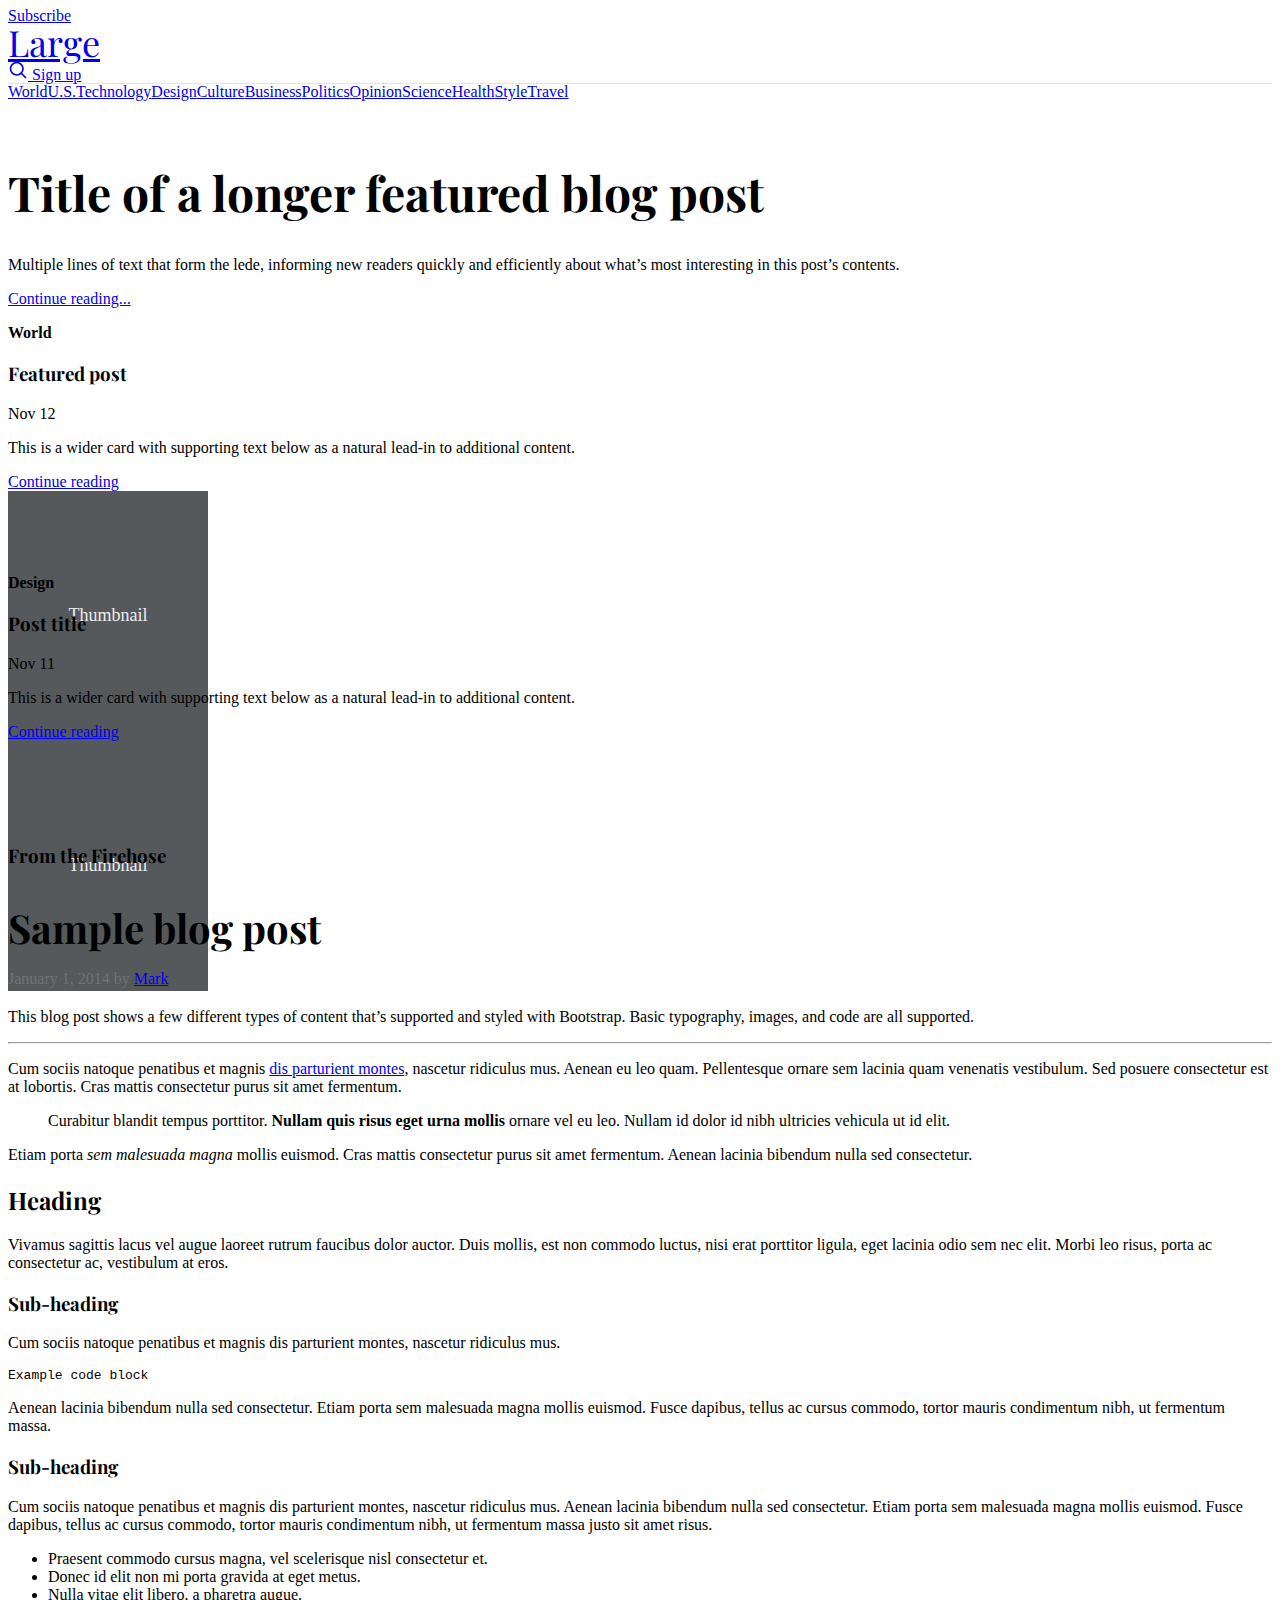
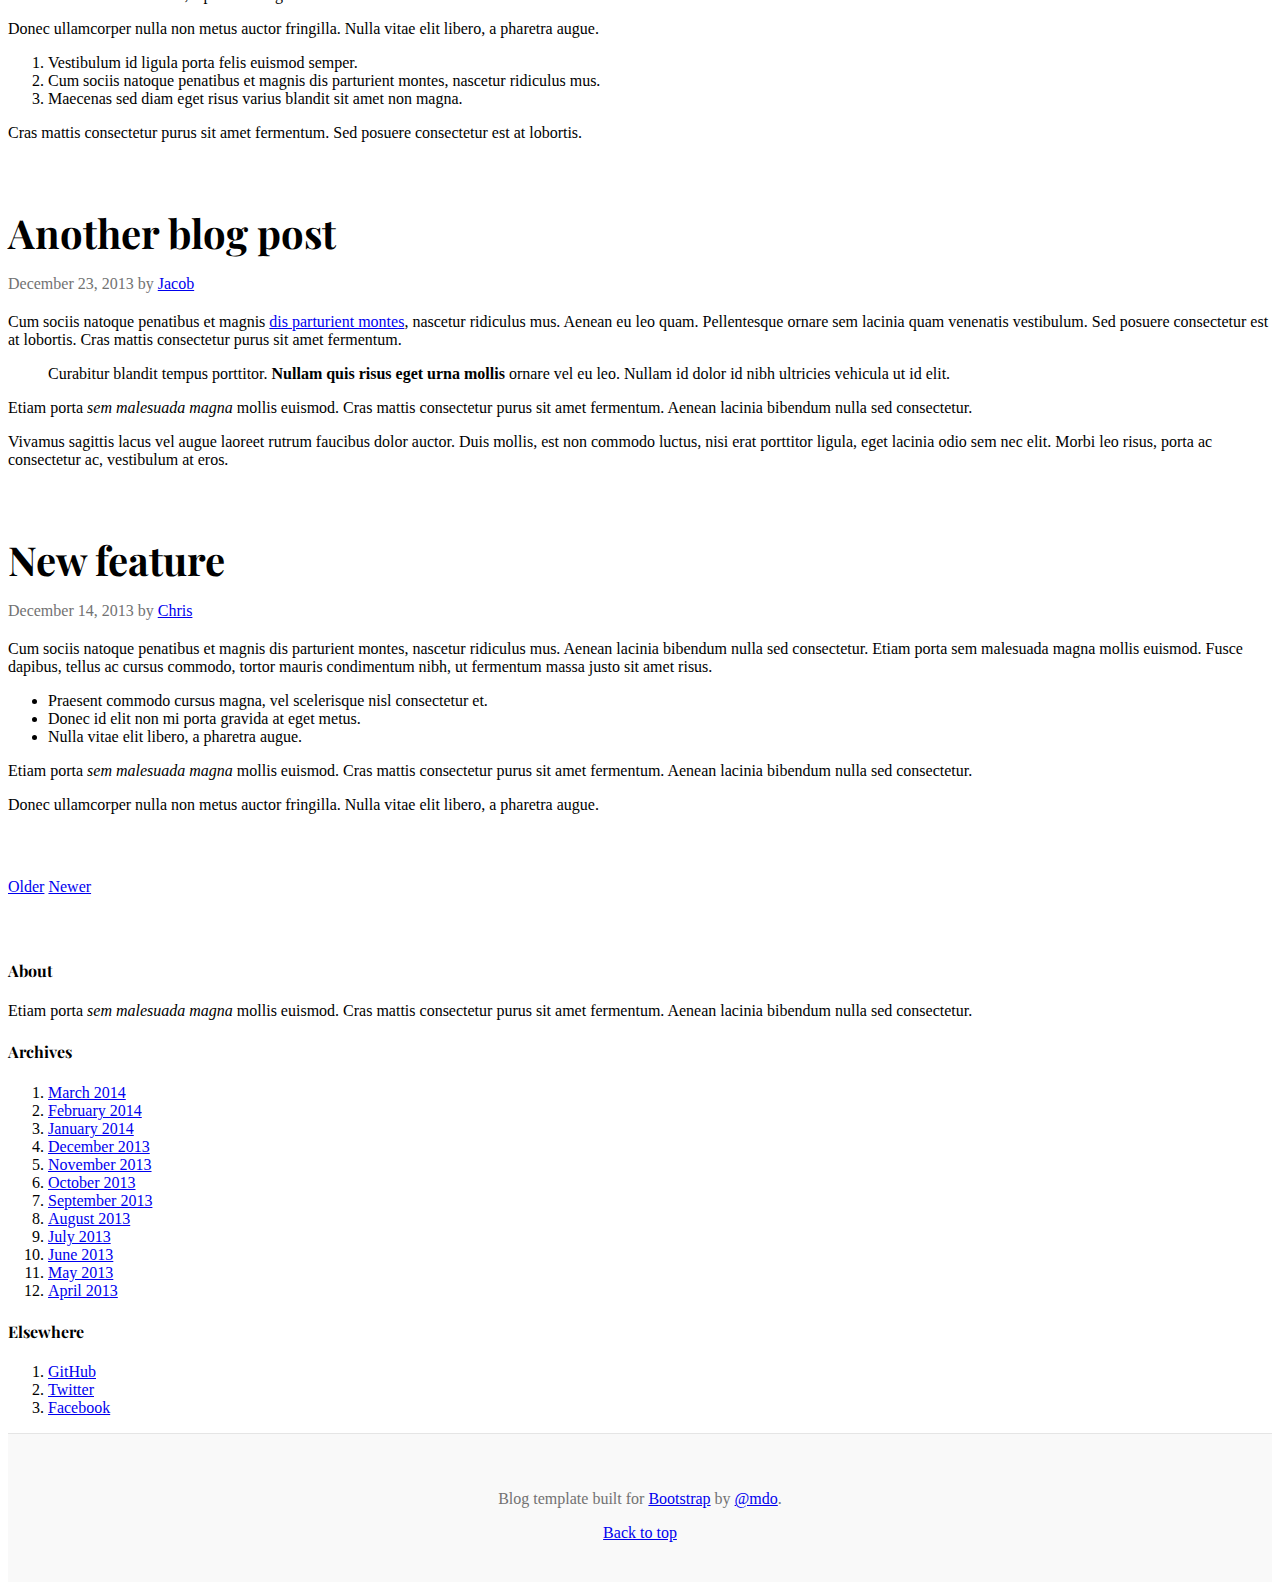
<file: theoru/f_2.html>
<!DOCTYPE html>
<html lang="en">
  <head>
    <meta charset="utf-8" />
    <meta name="viewport" content="width=device-width, initial-scale=1" />
    <meta name="description" content="" />
    <meta
      name="author"
      content="Mark Otto, Jacob Thornton, and Bootstrap contributors"
    />
    <meta name="generator" content="Hugo 0.72.0" />
    <title>Blog Template · Bootstrap</title>

    <link
      rel="canonical"
      href="https://v5.getbootstrap.com/docs/5.0/examples/blog/"
    />

    <!-- Bootstrap core CSS -->
    <link
      rel="stylesheet"
      href="https://stackpath.bootstrapcdn.com/bootstrap/5.0.0-alpha1/css/bootstrap.min.css"
      integrity="sha384-r4NyP46KrjDleawBgD5tp8Y7UzmLA05oM1iAEQ17CSuDqnUK2+k9luXQOfXJCJ4I"
      crossorigin="anonymous"
    />
    <script
      src="https://stackpath.bootstrapcdn.com/bootstrap/5.0.0-alpha1/js/bootstrap.min.js"
      integrity="sha384-oesi62hOLfzrys4LxRF63OJCXdXDipiYWBnvTl9Y9/TRlw5xlKIEHpNyvvDShgf/"
      crossorigin="anonymous"
    ></script>
    <script
      src="https://cdn.jsdelivr.net/npm/popper.js@1.16.0/dist/umd/popper.min.js"
      integrity="sha384-Q6E9RHvbIyZFJoft+2mJbHaEWldlvI9IOYy5n3zV9zzTtmI3UksdQRVvoxMfooAo"
      crossorigin="anonymous"
    ></script>

    <style>
      .bd-placeholder-img {
        font-size: 1.125rem;
        text-anchor: middle;
        -webkit-user-select: none;
        -moz-user-select: none;
        -ms-user-select: none;
        user-select: none;
      }

      @media (min-width: 768px) {
        .bd-placeholder-img-lg {
          font-size: 3.5rem;
        }
      }
    </style>

    <!-- Custom styles for this template -->
    <link
      href="https://fonts.googleapis.com/css?family=Playfair&#43;Display:700,900&amp;display=swap"
      rel="stylesheet"
    />
    <!-- Custom styles for this template -->
    <style>
      /* stylelint-disable selector-list-comma-newline-after */

      .blog-header {
        line-height: 1;
        border-bottom: 1px solid #e5e5e5;
      }

      .blog-header-logo {
        font-family: 'Playfair Display', Georgia, 'Times New Roman', serif;
        font-size: 2.25rem;
      }

      .blog-header-logo:hover {
        text-decoration: none;
      }

      h1,
      h2,
      h3,
      h4,
      h5,
      h6 {
        font-family: 'Playfair Display', Georgia, 'Times New Roman', serif;
      }

      .display-4 {
        font-size: 2.5rem;
      }

      @media (min-width: 768px) {
        .display-4 {
          font-size: 3rem;
        }
      }

      .nav-scroller {
        position: relative;
        z-index: 2;
        height: 2.75rem;
        overflow-y: hidden;
      }

      .nav-scroller .nav {
        display: flex;
        flex-wrap: nowrap;
        padding-bottom: 1rem;
        margin-top: -1px;
        overflow-x: auto;
        text-align: center;
        white-space: nowrap;
        -webkit-overflow-scrolling: touch;
      }

      .nav-scroller .nav-link {
        padding-top: 0.75rem;
        padding-bottom: 0.75rem;
        font-size: 0.875rem;
      }

      .card-img-right {
        height: 100%;
        border-radius: 0 3px 3px 0;
      }

      .flex-auto {
        flex: 0 0 auto;
      }

      .h-250 {
        height: 250px;
      }

      @media (min-width: 768px) {
        .h-md-250 {
          height: 250px;
        }
      }

      /* Pagination */
      .blog-pagination {
        margin-bottom: 4rem;
      }

      .blog-pagination > .btn {
        border-radius: 2rem;
      }

      /*
        * Blog posts
        */
      .blog-post {
        margin-bottom: 4rem;
      }

      .blog-post-title {
        margin-bottom: 0.25rem;
        font-size: 2.5rem;
      }

      .blog-post-meta {
        margin-bottom: 1.25rem;
        color: #727272;
      }

      /*
        * Footer
        */
      .blog-footer {
        padding: 2.5rem 0;
        color: #727272;
        text-align: center;
        background-color: #f9f9f9;
        border-top: 0.05rem solid #e5e5e5;
      }

      .blog-footer p:last-child {
        margin-bottom: 0;
      }
    </style>
  </head>

  <body>
    <div class="container">
      <header class="blog-header py-3">
        <div class="row flex-nowrap justify-content-between align-items-center">
          <div class="col-4 pt-1">
            <a class="link-secondary" href="#">Subscribe</a>
          </div>
          <div class="col-4 text-center">
            <a class="blog-header-logo text-dark" href="#">Large</a>
          </div>
          <div class="col-4 d-flex justify-content-end align-items-center">
            <a class="link-secondary" href="#" aria-label="Search">
              <svg
                xmlns="http://www.w3.org/2000/svg"
                width="20"
                height="20"
                fill="none"
                stroke="currentColor"
                stroke-linecap="round"
                stroke-linejoin="round"
                stroke-width="2"
                class="mx-3"
                role="img"
                viewBox="0 0 24 24"
              >
                <title>Search</title>
                <circle cx="10.5" cy="10.5" r="7.5" />
                <path d="M21 21l-5.2-5.2" />
              </svg>
            </a>
            <a class="btn btn-sm btn-outline-secondary" href="#">Sign up</a>
          </div>
        </div>
      </header>

      <div class="nav-scroller py-1 mb-2">
        <nav class="nav d-flex justify-content-between">
          <a class="p-2 link-secondary" href="#">World</a>
          <a class="p-2 link-secondary" href="#">U.S.</a>
          <a class="p-2 link-secondary" href="#">Technology</a>
          <a class="p-2 link-secondary" href="#">Design</a>
          <a class="p-2 link-secondary" href="#">Culture</a>
          <a class="p-2 link-secondary" href="#">Business</a>
          <a class="p-2 link-secondary" href="#">Politics</a>
          <a class="p-2 link-secondary" href="#">Opinion</a>
          <a class="p-2 link-secondary" href="#">Science</a>
          <a class="p-2 link-secondary" href="#">Health</a>
          <a class="p-2 link-secondary" href="#">Style</a>
          <a class="p-2 link-secondary" href="#">Travel</a>
        </nav>
      </div>

      <div class="p-4 p-md-5 mb-4 text-white rounded bg-dark">
        <div class="col-md-6 px-0">
          <h1 class="display-4 font-italic">
            Title of a longer featured blog post
          </h1>
          <p class="lead my-3">
            Multiple lines of text that form the lede, informing new readers
            quickly and efficiently about what’s most interesting in this post’s
            contents.
          </p>
          <p class="lead mb-0">
            <a href="#" class="text-white font-weight-bold"
              >Continue reading...</a
            >
          </p>
        </div>
      </div>

      <div class="row mb-2">
        <div class="col-md-6">
          <div
            class="row g-0 border rounded overflow-hidden flex-md-row mb-4 shadow-sm h-md-250 position-relative"
          >
            <div class="col p-4 d-flex flex-column position-static">
              <strong class="d-inline-block mb-2 text-primary">World</strong>
              <h3 class="mb-0">Featured post</h3>
              <div class="mb-1 text-muted">Nov 12</div>
              <p class="card-text mb-auto">
                This is a wider card with supporting text below as a natural
                lead-in to additional content.
              </p>
              <a href="#" class="stretched-link">Continue reading</a>
            </div>
            <div class="col-auto d-none d-lg-block">
              <svg
                class="bd-placeholder-img"
                width="200"
                height="250"
                xmlns="http://www.w3.org/2000/svg"
                aria-label="Placeholder: Thumbnail"
                preserveAspectRatio="xMidYMid slice"
                role="img"
                focusable="false"
              >
                <title>Placeholder</title>
                <rect width="100%" height="100%" fill="#55595c" />
                <text x="50%" y="50%" fill="#eceeef" dy=".3em">Thumbnail</text>
              </svg>
            </div>
          </div>
        </div>
        <div class="col-md-6">
          <div
            class="row g-0 border rounded overflow-hidden flex-md-row mb-4 shadow-sm h-md-250 position-relative"
          >
            <div class="col p-4 d-flex flex-column position-static">
              <strong class="d-inline-block mb-2 text-success">Design</strong>
              <h3 class="mb-0">Post title</h3>
              <div class="mb-1 text-muted">Nov 11</div>
              <p class="mb-auto">
                This is a wider card with supporting text below as a natural
                lead-in to additional content.
              </p>
              <a href="#" class="stretched-link">Continue reading</a>
            </div>
            <div class="col-auto d-none d-lg-block">
              <svg
                class="bd-placeholder-img"
                width="200"
                height="250"
                xmlns="http://www.w3.org/2000/svg"
                aria-label="Placeholder: Thumbnail"
                preserveAspectRatio="xMidYMid slice"
                role="img"
                focusable="false"
              >
                <title>Placeholder</title>
                <rect width="100%" height="100%" fill="#55595c" />
                <text x="50%" y="50%" fill="#eceeef" dy=".3em">Thumbnail</text>
              </svg>
            </div>
          </div>
        </div>
      </div>
    </div>

    <main class="container">
      <div class="row">
        <div class="col-md-8">
          <h3 class="pb-4 mb-4 font-italic border-bottom">From the Firehose</h3>

          <div class="blog-post">
            <h2 class="blog-post-title">Sample blog post</h2>
            <p class="blog-post-meta">
              January 1, 2014 by <a href="#">Mark</a>
            </p>

            <p>
              This blog post shows a few different types of content that’s
              supported and styled with Bootstrap. Basic typography, images, and
              code are all supported.
            </p>
            <hr />
            <p>
              Cum sociis natoque penatibus et magnis
              <a href="#">dis parturient montes</a>, nascetur ridiculus mus.
              Aenean eu leo quam. Pellentesque ornare sem lacinia quam venenatis
              vestibulum. Sed posuere consectetur est at lobortis. Cras mattis
              consectetur purus sit amet fermentum.
            </p>
            <blockquote>
              <p>
                Curabitur blandit tempus porttitor.
                <strong>Nullam quis risus eget urna mollis</strong> ornare vel
                eu leo. Nullam id dolor id nibh ultricies vehicula ut id elit.
              </p>
            </blockquote>
            <p>
              Etiam porta <em>sem malesuada magna</em> mollis euismod. Cras
              mattis consectetur purus sit amet fermentum. Aenean lacinia
              bibendum nulla sed consectetur.
            </p>
            <h2>Heading</h2>
            <p>
              Vivamus sagittis lacus vel augue laoreet rutrum faucibus dolor
              auctor. Duis mollis, est non commodo luctus, nisi erat porttitor
              ligula, eget lacinia odio sem nec elit. Morbi leo risus, porta ac
              consectetur ac, vestibulum at eros.
            </p>
            <h3>Sub-heading</h3>
            <p>
              Cum sociis natoque penatibus et magnis dis parturient montes,
              nascetur ridiculus mus.
            </p>
            <pre><code>Example code block</code></pre>
            <p>
              Aenean lacinia bibendum nulla sed consectetur. Etiam porta sem
              malesuada magna mollis euismod. Fusce dapibus, tellus ac cursus
              commodo, tortor mauris condimentum nibh, ut fermentum massa.
            </p>
            <h3>Sub-heading</h3>
            <p>
              Cum sociis natoque penatibus et magnis dis parturient montes,
              nascetur ridiculus mus. Aenean lacinia bibendum nulla sed
              consectetur. Etiam porta sem malesuada magna mollis euismod. Fusce
              dapibus, tellus ac cursus commodo, tortor mauris condimentum nibh,
              ut fermentum massa justo sit amet risus.
            </p>
            <ul>
              <li>
                Praesent commodo cursus magna, vel scelerisque nisl consectetur
                et.
              </li>
              <li>Donec id elit non mi porta gravida at eget metus.</li>
              <li>Nulla vitae elit libero, a pharetra augue.</li>
            </ul>
            <p>
              Donec ullamcorper nulla non metus auctor fringilla. Nulla vitae
              elit libero, a pharetra augue.
            </p>
            <ol>
              <li>Vestibulum id ligula porta felis euismod semper.</li>
              <li>
                Cum sociis natoque penatibus et magnis dis parturient montes,
                nascetur ridiculus mus.
              </li>
              <li>
                Maecenas sed diam eget risus varius blandit sit amet non magna.
              </li>
            </ol>
            <p>
              Cras mattis consectetur purus sit amet fermentum. Sed posuere
              consectetur est at lobortis.
            </p>
          </div>
          <!-- /.blog-post -->

          <div class="blog-post">
            <h2 class="blog-post-title">Another blog post</h2>
            <p class="blog-post-meta">
              December 23, 2013 by <a href="#">Jacob</a>
            </p>

            <p>
              Cum sociis natoque penatibus et magnis
              <a href="#">dis parturient montes</a>, nascetur ridiculus mus.
              Aenean eu leo quam. Pellentesque ornare sem lacinia quam venenatis
              vestibulum. Sed posuere consectetur est at lobortis. Cras mattis
              consectetur purus sit amet fermentum.
            </p>
            <blockquote>
              <p>
                Curabitur blandit tempus porttitor.
                <strong>Nullam quis risus eget urna mollis</strong> ornare vel
                eu leo. Nullam id dolor id nibh ultricies vehicula ut id elit.
              </p>
            </blockquote>
            <p>
              Etiam porta <em>sem malesuada magna</em> mollis euismod. Cras
              mattis consectetur purus sit amet fermentum. Aenean lacinia
              bibendum nulla sed consectetur.
            </p>
            <p>
              Vivamus sagittis lacus vel augue laoreet rutrum faucibus dolor
              auctor. Duis mollis, est non commodo luctus, nisi erat porttitor
              ligula, eget lacinia odio sem nec elit. Morbi leo risus, porta ac
              consectetur ac, vestibulum at eros.
            </p>
          </div>
          <!-- /.blog-post -->

          <div class="blog-post">
            <h2 class="blog-post-title">New feature</h2>
            <p class="blog-post-meta">
              December 14, 2013 by <a href="#">Chris</a>
            </p>

            <p>
              Cum sociis natoque penatibus et magnis dis parturient montes,
              nascetur ridiculus mus. Aenean lacinia bibendum nulla sed
              consectetur. Etiam porta sem malesuada magna mollis euismod. Fusce
              dapibus, tellus ac cursus commodo, tortor mauris condimentum nibh,
              ut fermentum massa justo sit amet risus.
            </p>
            <ul>
              <li>
                Praesent commodo cursus magna, vel scelerisque nisl consectetur
                et.
              </li>
              <li>Donec id elit non mi porta gravida at eget metus.</li>
              <li>Nulla vitae elit libero, a pharetra augue.</li>
            </ul>
            <p>
              Etiam porta <em>sem malesuada magna</em> mollis euismod. Cras
              mattis consectetur purus sit amet fermentum. Aenean lacinia
              bibendum nulla sed consectetur.
            </p>
            <p>
              Donec ullamcorper nulla non metus auctor fringilla. Nulla vitae
              elit libero, a pharetra augue.
            </p>
          </div>
          <!-- /.blog-post -->

          <nav class="blog-pagination">
            <a class="btn btn-outline-primary" href="#">Older</a>
            <a
              class="btn btn-outline-secondary disabled"
              href="#"
              tabindex="-1"
              aria-disabled="true"
              >Newer</a
            >
          </nav>
        </div>

        <aside class="col-md-4">
          <div class="p-4 mb-3 bg-light rounded">
            <h4 class="font-italic">About</h4>
            <p class="mb-0">
              Etiam porta <em>sem malesuada magna</em> mollis euismod. Cras
              mattis consectetur purus sit amet fermentum. Aenean lacinia
              bibendum nulla sed consectetur.
            </p>
          </div>

          <div class="p-4">
            <h4 class="font-italic">Archives</h4>
            <ol class="list-unstyled mb-0">
              <li><a href="#">March 2014</a></li>
              <li><a href="#">February 2014</a></li>
              <li><a href="#">January 2014</a></li>
              <li><a href="#">December 2013</a></li>
              <li><a href="#">November 2013</a></li>
              <li><a href="#">October 2013</a></li>
              <li><a href="#">September 2013</a></li>
              <li><a href="#">August 2013</a></li>
              <li><a href="#">July 2013</a></li>
              <li><a href="#">June 2013</a></li>
              <li><a href="#">May 2013</a></li>
              <li><a href="#">April 2013</a></li>
            </ol>
          </div>

          <div class="p-4">
            <h4 class="font-italic">Elsewhere</h4>
            <ol class="list-unstyled">
              <li><a href="#">GitHub</a></li>
              <li><a href="#">Twitter</a></li>
              <li><a href="#">Facebook</a></li>
            </ol>
          </div>
        </aside>
      </div>
      <!-- /.row -->
    </main>
    <!-- /.container -->

    <footer class="blog-footer">
      <p>
        Blog template built for
        <a href="https://getbootstrap.com/">Bootstrap</a> by
        <a href="https://twitter.com/mdo">@mdo</a>.
      </p>
      <p>
        <a href="#">Back to top</a>
      </p>
    </footer>
  </body>
</html>
</file>
